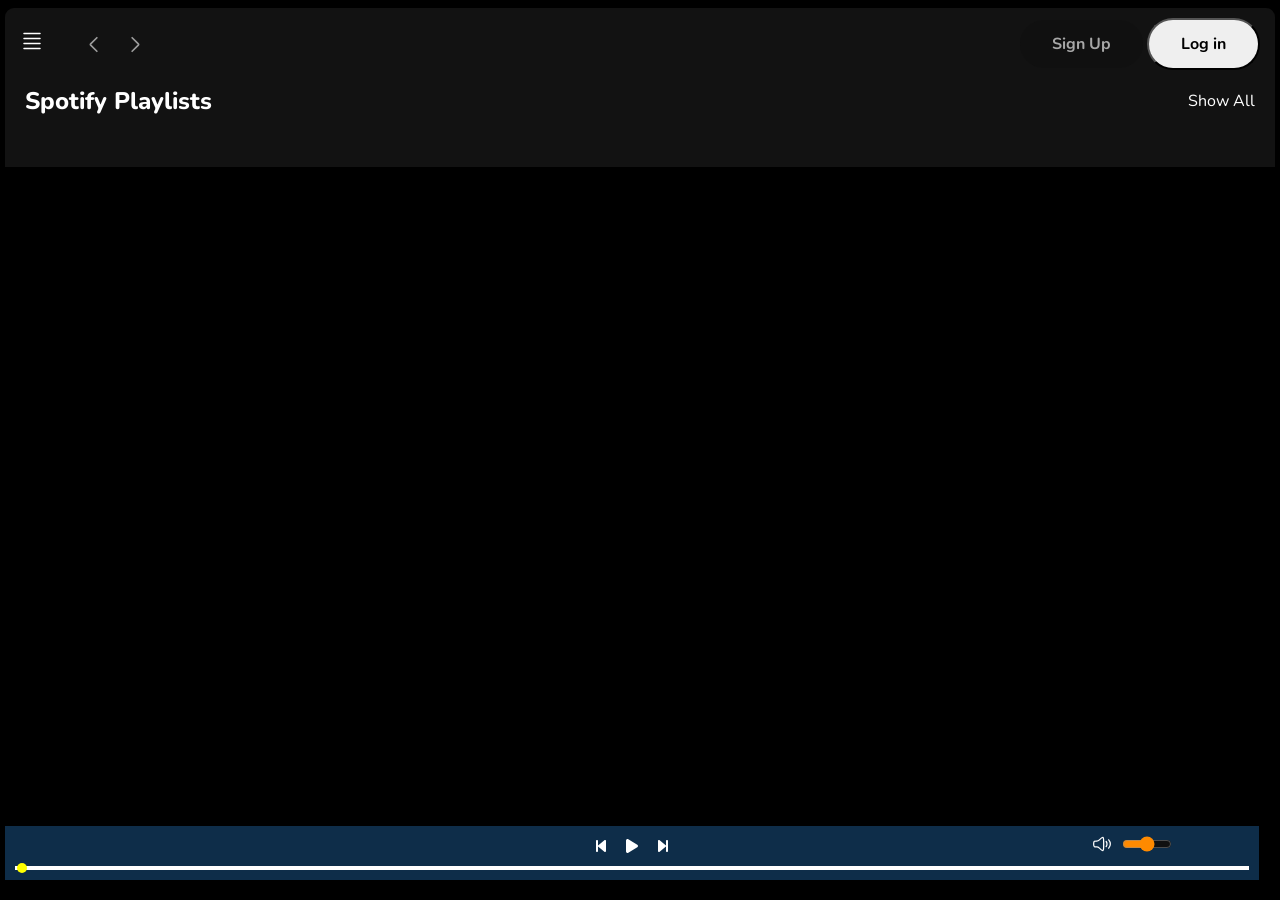
<file: index.html>
<!DOCTYPE html>
<html lang="en">

<head>
    <meta charset="UTF-8">
    <meta name="viewport" content="width=device-width, initial-scale=1.0">
    <title>Spotify | Clone using HTML,CSS and JAVASCRIPT</title>
    <link rel="stylesheet" href="css/utility.css">
    <link rel="stylesheet" href="css/style.css">
</head>

<body>
    <div class="container flex justify-center">
        <div class="left bg-grey">
            <div class="home flex bg-grey rounded p-1 m-1">
                <div class="logo-box flex align-center">
                    <div class="logo pointer"><img class="invert" src="images/logo.svg" alt="logo"></div>
                    <div class="cross"><img class="invert" src="images/cross.svg" alt=""></div>
                </div>
                <ul class="pointer">
                    <li>
                        <img class="invert" src="images/home.svg" alt="home">Home
                    </li>
                    <li class="no-hover">
                        <img class="invert " src="images/search.svg" alt="search"><span>Search</span>
                    </li>
                </ul>
            </div>
            <div class="library flex bg-grey rounded m-1">
                <div class="mainLib flex align-center">
                    <div class="lib-one no-hover pointer flex align-center">
                        <img class="invert" src="images/library.svg" alt="library"><span>Your Library</span>
                    </div>
                    <div class="lib-two pointer"><img class="svg-filter" src="images/plus.svg" alt="plus"></div>
                </div>
                <div class="songList flex">

                </div>
            </div>
            <div class="footer flex bg-grey rounded p-1 m-1">
                <div class="part-one flex">
                    <div><a href=""><span class="no-hover">Legal</span></a></div>
                    <div><a href=""><span class="no-hover">Privacy Center</span></a></div>
                    <div><a href=""><span class="no-hover">Privacy Policies</span></a></div>
                    <div><a href=""><span class="no-hover">Cookies</span></a></div>
                    <div><a href=""><span class="no-hover">About Ads</span></a></div>
                    <div><a href=""><span class="no-hover">Accessibility</span></a></div>
                </div>
                <div class="part-two flex align-center">
                    <img class="invert" src="images/language.svg" alt="languages">English
                </div>
            </div>
        </div>
        <div class="right bg-grey rounded m-1">
            <div class="header flex align-center">
                <div class="nav flex justify-center align-center">
                    <div class="hamburger"> <img class="invert" src="images/hamburger.svg" alt="hamburger"></div>
                    <div class="nav-icons flex">
                        <svg class="svg-filter" width="27" height="27" viewBox="0 0 24 24" fill="none"
                            xmlns="http://www.w3.org/2000/svg">
                            <path
                                d="M15 6L9.70711 11.2929C9.37377 11.6262 9.20711 11.7929 9.20711 12C9.20711 12.2071 9.37377 12.3738 9.70711 12.7071L15 18"
                                stroke="#9c9c9c" stroke-width="1.5" stroke-linecap="round" stroke-linejoin="round" />
                        </svg>
                        <svg class="svg-filter" width="27" height="27" viewBox="0 0 24 24" fill="none"
                            xmlns="http://www.w3.org/2000/svg">
                            <path
                                d="M9 18L14.2929 12.7071C14.6262 12.3738 14.7929 12.2071 14.7929 12C14.7929 11.7929 14.6262 11.6262 14.2929 11.2929L9 6"
                                stroke="#9c9c9c" stroke-width="1.5" stroke-linecap="round" stroke-linejoin="round" />
                        </svg>
                    </div>
                </div>
                <div class="buttons">
                    <button class="btn1 no-hover">Sign Up</button>
                    <button class="btn2">Log in</button>
                </div>
            </div>
            <div class="spotifyPlaylists">
                <div class="spothead flex align-center">
                    <h2>Spotify Playlists</h2>
                    <span>Show All</span>
                </div>
                <div class="cardContainer flex">
                    <!-- cards will populate here -->
                </div>
                <div class="playBar flex justify-center align-center">
                    <div class="playBarOne flex align-center">
                        <div class="songInfo text-center"></div>
                        <div class="songButtons flex justify-center align-center">
                            <img class="invert pointer" id="previous" src="images/previousButton.svg" alt="previous">
                            <img class="invert pointer" id="play" src="images/playButton.svg" alt="play">
                            <img class="invert pointer" id="next" src="images/nextButton.svg" alt="next">
                        </div>
                        <div class="songTools flex align-center">
                            <div class="songTime">
                                <!-- CWH video number 84 , start from 1:38:00 -->
                            </div>
                            <div class="volume flex align-center pointer">
                                <div class="volumeImg">
                                    <img class="invert" src="images/volume.svg" alt="">
                                </div>
                                <span class="volumeRange"><input class="invert pointer" type="range" name="myRange"
                                        id="range"></span>
                            </div>
                        </div>
                    </div>
                    <div class="playBarTwo pointer">
                        <div class="seekBar">
                            <div class="circular"></div>
                        </div>
                    </div>
                </div>
            </div>
        </div>
    </div>
    <script src="javascript/script.js"></script>
</body>

</html>
</file>
<file: css/utility.css>
.red-border {
    border: 2px solid red;
    margin: 3px;
}

.flex {
    display: flex;
}

.justify-center {
    justify-content: center;
}

.align-center {
    align-items: center;
}

.text-center {
    text-align: center;
}

.bg-grey {
    background-color: #121212;
    color: white;
}

.invert {
    filter: invert(1);
}

.rounded {
    border-radius: 9px;
}

.pointer {
    cursor: pointer;

}

.p-1 {
    padding: 23px;
}

.m-1 {
    margin: 8px 5px;
}

.no-hover {
    color: #9b9b9b;
}

.no-hover:hover {
    color: #ffffff;
}

.svg-filter:hover {
    filter: brightness(0) saturate(100%) invert(100%) sepia(0%) saturate(0%) hue-rotate(217deg) brightness(103%) contrast(102%);
    transform: scale(1.1);
    transition: all .5s;
}

/* For webkit browsers (Chrome, Safari, etc.) */
::-webkit-scrollbar {
    width: 10px;
    /* width of the scrollbar */
}

/* Track (background) */
::-webkit-scrollbar-track {
    background: #000;
    /* background color of the track */
}

/* Handle (thumb) */
::-webkit-scrollbar-thumb {
    background: #333;
    /* color of the scrollbar handle */
    border-radius: 5px;
    /* round corners for the handle */
}

/* Handle on hover */
::-webkit-scrollbar-thumb:hover {
    background: #555;
    /* color of the scrollbar handle on hover */
}
</file>
<file: css/style.css>
@import url('https://fonts.googleapis.com/css2?family=Nunito:ital,wght@0,300;0,400;0,500;0,600;0,700;0,800;0,900;0,1000;1,300;1,400;1,500;1,600;1,700;1,800;1,900;1,1000&display=swap');

* {
    margin: 0;
    padding: 0;
    box-sizing: border-box;
    font-family: 'Nunito', sans-serif;

}

body {
    background-color: #000000;
    color: white;
}

.left {
    width: 23vw;
}

.right {
    width: 77vw;
    position: relative;
}

.logo-box {
    justify-content: space-between;
}

.logo img {
    width: 110px;
}

.home {
    flex-direction: column;
    gap: 18px;
}

.home ul {
    /* cursor: pointer; */
    display: flex;
    flex-direction: column;
    gap: 25px;
}

.home ul li {
    display: flex;
    gap: 20px;
    width: 23px;
    list-style: none;
    font-size: 1rem;
    font-weight: 700;
}

.cross {
    display: none;
}

.lib-one img {
    width: 23px;
}

.lib-two img {
    width: 17px;
}

.lib-two span {
    width: 17px;
}

.lib-one {
    gap: 14px;
}

.library {
    flex-direction: column;
    /* justify-content: space-between; */
    /* align-items: flex-start; */
    min-height: 50vh;
    gap: 30px;
    padding: 23px 7px 23px 23px;
}

.mainLib {
    justify-content: space-between;
    width: 300px;
}

.songList {
    flex-direction: column;
    justify-content: flex-start;
    gap: 15px;
    height: 35vh;
    overflow: auto;
    padding-right: 20px;
    padding-top: 5px;
}

.songs {
    justify-content: space-between;
    padding: 0px 4px;
    transition: all 0.3s ease;
}

.songs:hover {
    background-color: #1a1a1a;
}

.PlaylistInfo {
    width: 70%;
    flex-direction: column;
    font-size: 14px;
}

.playNow {
    font-size: 14px;
}

.part-one {
    flex-wrap: wrap;
    gap: 20px;
}

.footer {
    flex-direction: column;
    gap: 30px;
    padding-bottom: 0px;
    margin-bottom: 0px;
}

.part-one span {
    font-size: 0.6875rem;
    color: #a7a7a7;
}

.part-one a {
    text-decoration: none;
}

.part-two {
    gap: 7px;
    border: 1px solid white;
    border-radius: 23px;
    padding: 5px 8px;
    width: 100px;
    font-size: 0.9rem;
    font-weight: 700;
}

.part-two img {
    width: 16px;
}

.header {
    justify-content: space-between;
    padding: 10px 15px;
}

.hamburger {
    display: none;
}

.nav-icons {
    align-items: center;
    justify-content: space-evenly;
    gap: 15px;
}

.btn1 {
    background-color: #101010;
    border: transparent;
    color: #a7a7a7;
}

.btn1,
.btn2 {
    padding: 13px 32px 13px 32px;
    border-radius: 27px;
    font-size: 1rem;
    font-weight: 700;
}

.btn1:hover {
    transform: scale(1.05);
}

.btn2:hover {
    transform: scale(1.05);
}

.spothead {
    justify-content: space-between;
    padding: 0px 20px;
}

.spotifyPlaylists {
    padding-top: 5px;
    /* background-color: #1d1d1d; */
    background-color: #121212;
}

.spotifyPlaylists h2 {
    font-weight: 800;
}

.spotifyPlaylists .card {
    padding: 10px;
    width: 200px;
    background-color: #121212;
    position: relative;
    transition: all 0.3s ease;
}

.spotifyPlaylists .card:hover {
    /* background-color: #171717 */
    background-color: #700d0d;
}

.spotifyPlaylists .card img {
    width: 100%;
    object-fit: contain;
}

.spotifyPlaylists .card h2 {
    font-size: 1rem;
    font-weight: 700;
    color: #ffffff;
    padding: 5px 0px 3px 0px;
}

.spotifyPlaylists .card p {
    font-size: 1rem;
    font-weight: 400;
    color: #b3b3b3;
}

.cardContainer {
    padding: 25px 25px;
    gap: 22px;
    flex-wrap: wrap;
    overflow-y: auto;
    max-height: 65vh;
}

.playButton svg {
    position: absolute;
    top: 140px;
    right: 14px;
    opacity: 0;
    transition: all 0.3s ease-in-out 0s;
}

.spotifyPlaylists .card:hover .playButton svg {
    /* top: 131px;
    right: 14px; */
    top: 54%;
    right: 6%;
    opacity: 1;
}

.playBar {
    flex-direction: column;
    background-color: #0e2d49;
    position: fixed;
    bottom: 20px;
    width: 75vw;
    padding: 10px;
    min-height: 45px;
    gap: 10px;
    /* border-radius: 9px; */
}

.playBarOne {
    justify-content: flex-start;
    width: 100%;
    gap: 70px;
}

.songInfo {
    font-size: 14px;
    width: 40%;
}

.songButtons {
    gap: 20px;
    width: 20%;
}

.songTools {
    justify-content: space-around;
    font-size: 14px;
    width: 40%;
    /* padding-left: 8%; */
    gap: 50px;
}

/* .songTime {
    font-size: 14px;
    width: 40%;
    padding-left: 15%;
} */

.volume {
    height: 20px;
    gap: 10px;
}

.volume img {
    width: 20px;
}

.volumeRange input {
    width: 50px;
}

.playBarTwo {
    width: 100%;
}

.seekBar {
    height: 4px;
    position: relative;
    background-color: white;
    border: 2px solid white;
}

.circular {
    width: 10px;
    height: 10px;
    background-color: yellow;
    border-radius: 23px;
    position: absolute;
    bottom: -4.5px;
    left: 0%;
    transition: left 0.3s;
}

@media screen and (max-width:1500px) {
    .left {
        width: 40vw;
        position: absolute;
        left: -100%;
        transition: all 0.3s ease-in;
        z-index: 1;
    }

    .right {
        width: 100vw;
    }

    .playBar {
        width: 98vw;
    }

    .nav {
        gap: 20px;
    }

    .hamburger {
        width: 40px;
        display: block;
    }

    .cross {
        display: block;
    }
}

@media screen and (max-width: 850px) {
    .left {
        width: 80vw;
    }
}

@media screen and (max-width: 548px) {
    .cardContainer {
        justify-content: center;
    }

    .spotifyPlaylists .card {
        width: 80vw;
    }

    .playBarOne {
        flex-direction: column;
        gap: 7px;
        align-items: center;
    }

    .songInfo {
        width: 100%;
        display: flex;
        justify-content: center;
    }

    .songButtons {
        width: 100%;
        display: flex;
        justify-content: center;
    }

    .songTools {
        width: 100%;
        padding-left: 0%;
        display: flex;
        justify-content: center;
    }

    .spotifyPlaylists .card:hover .playButton svg {
        top: 75%;
        right: 6%;
    }

}

@media screen and (min-width:548px) and (max-width: 712px) {
    .songTools {
        gap: 10px;
    }

    .cardContainer {
        gap: 40px;
    }

    .cardContainer .card {
        width: 40vw;
    }

    .spotifyPlaylists .card:hover .playButton svg {
        top: 71%;
        right: 6%;
    }
}

@media screen and (max-width:409px) {
    .buttons {
        display: flex;
    }

    .btn1,
    .btn2 {
        font-size: 0.7rem;
        padding: 4px 11px 4px 11px;
    }
}
</file>
